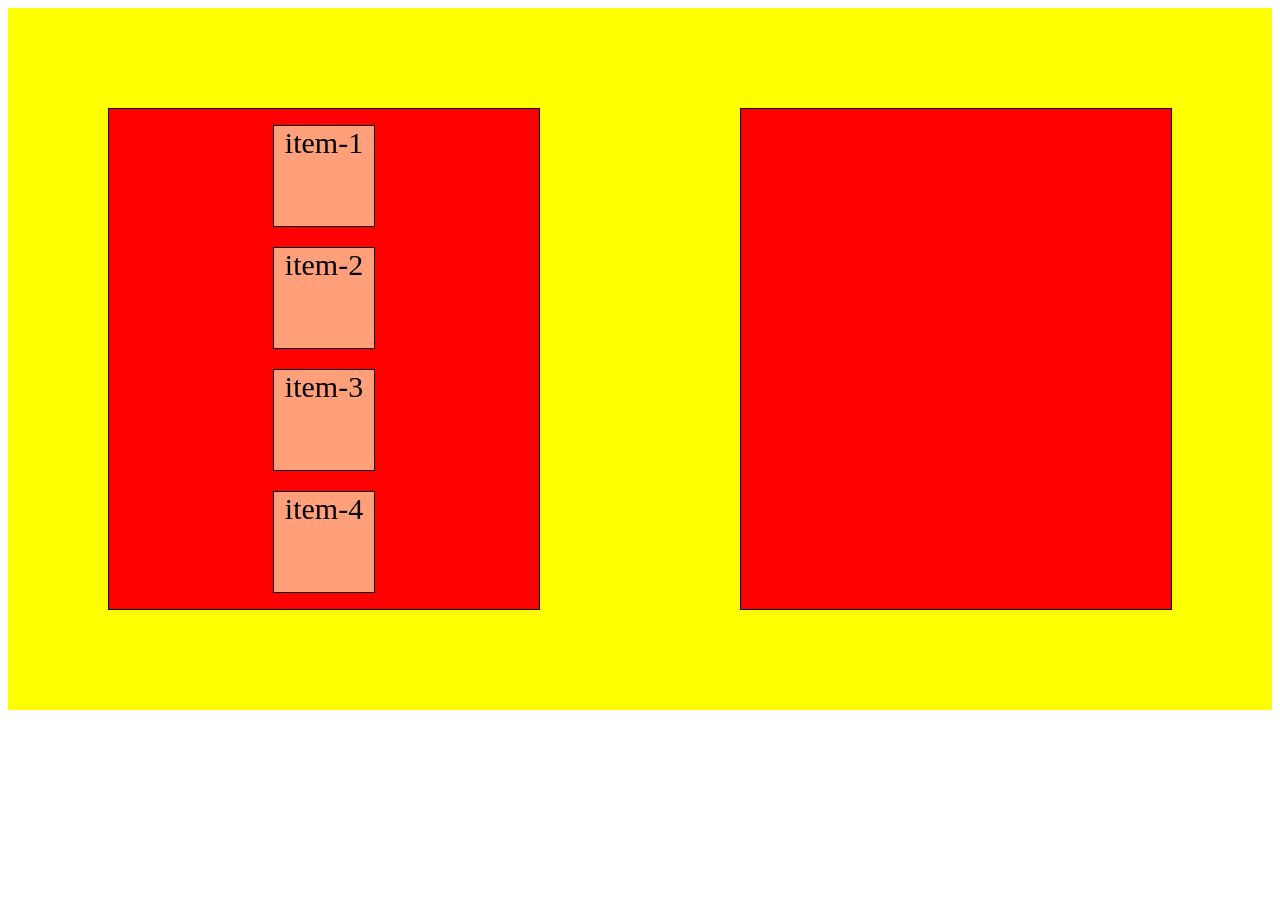
<file: index.html>
<!DOCTYPE html>
<html lang="en">
<head>
    <meta charset="UTF-8">
    <meta name="viewport" content="width=device-width, initial-scale=1.0">
    <title>Document</title>
    <link rel="stylesheet" href="index.css">
</head>
<body>
    <div id="mainDiv">
        <div id="box1">
            <div class="item" draggable="true">item-1</div>
            <div class="item" draggable="true">item-2</div>
            <div class="item" draggable="true">item-3</div>
            <div class="item" draggable="true">item-4</div>
        </div>
        <div id="box2"></div>
    </div>
    <script src="index.js"></script>
</body>
</html>
</file>
<file: index.css>
#box1{
    margin: 100px;
    height: 500px;
    width: 500px;
    background-color: red;
    border: 1px solid black;
}

#box2{
    margin: 100px;
    height: 500px;
    width: 500px;
    background-color: red;
    border: 1px solid black;
}

#mainDiv{
    background-color: yellow;
    display: flex;
    align-items: center;
    justify-content: center;
}

.item{
    margin: 10px;
    height: 100px;
    width:  100px;
    border: 1px solid black;
    background-color: lightsalmon;
    font-size: 30px;
    justify-content: center;
    text-align: center;
}

#box1{
    display: flex;
    flex-direction: column;
    justify-content: center;
    align-items: center;
}
</file>
